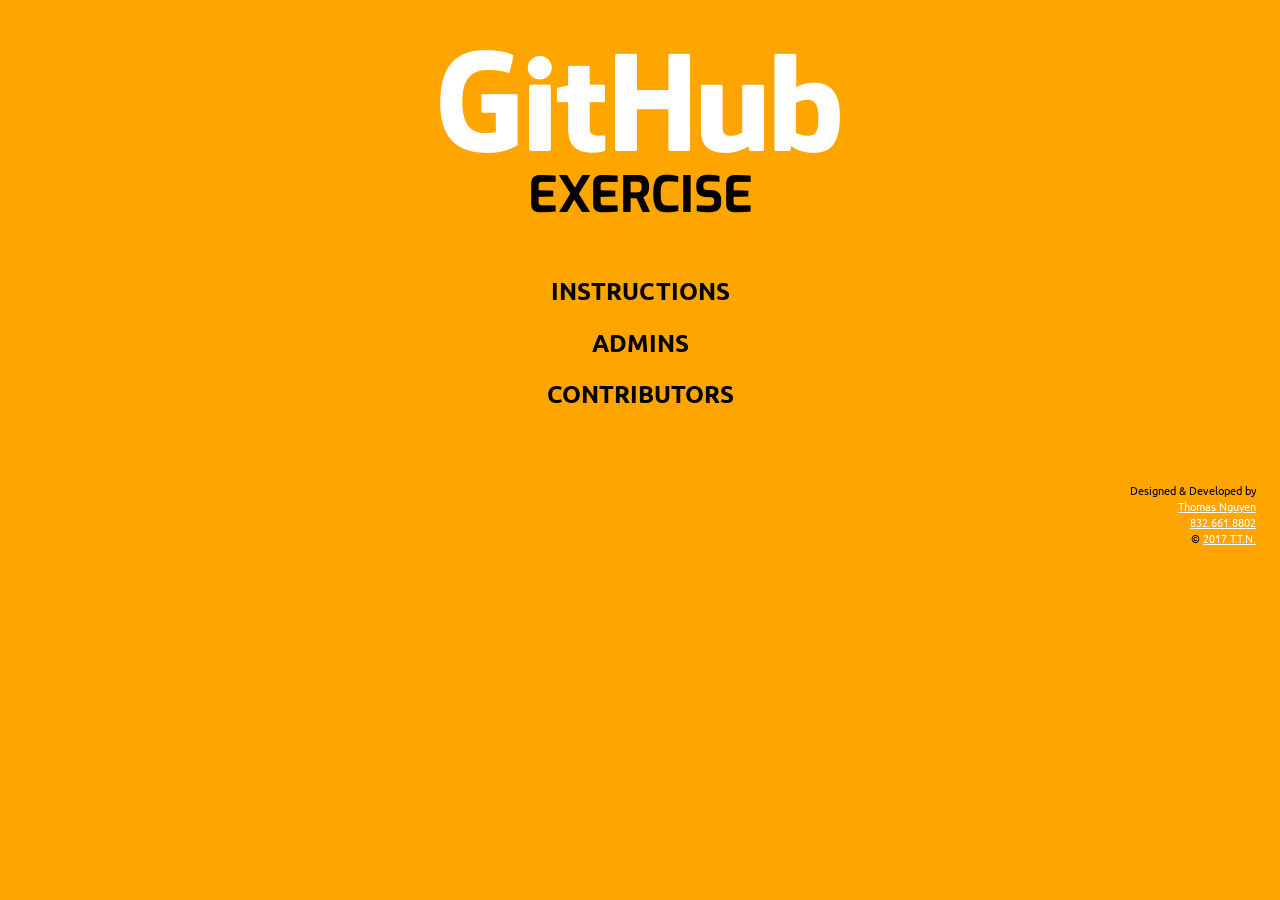
<file: index.html>
<!DOCTYPE html>
<html>
<head>
	<title>Git Demo</title>
	<link rel="icon" href="images/gh-branch.png">
	<link href="https://fonts.googleapis.com/css?family=Exo:700i" rel="stylesheet"> 
	<link href="https://fonts.googleapis.com/css?family=Ubuntu" rel="stylesheet"> 
	<link rel="stylesheet" type="text/css" href="styles/style.css">
</head>
<body>
	<header>
			<img id="header-img" src="images/gh-logo.png">
			<h1 id='header-words'>EXERCISE</h1> 
	</header>

	<section>
		<div class="accordion"><h1>INSTRUCTIONS</h1></div>
		<div class="panel">
			<ol>
				<li>Config</li>
				<li>Bare repository</li>
				<li>Add</li>
				<li>non fast-forward</li>
			</ol> 	
		</div>

		<div class="accordion"><h1>ADMINS</h1></div>
		<div class="panel">
			<ol>
			  <li>Fork This <a href="https://github.com/TTN-js/unforGITtable">Repository</a></li>
			  <!-- <li>Create a New GitHub Repository</li> -->
			  <!-- <li>Push Cloned Repository to Your New GitHub Repository</li> -->
			  <li>Clone the Forked Repository to Your Desktop</li>
			  <li>Add Your Partner as a Contributor</li>
			 

				<h3>Once The Contributor (Your Partner) Creates a Pull Request...</h3>

				<li>Commit</li>
				<li>mv</li>
				<li>rm</li>
				<li>stash</li>
				<li>log</li>

				<li>Fix Any Merge Issues If Necessary</li>

			</ol>
			
		</div>

		<div class="accordion"><h1>CONTRIBUTORS</h1></div>
		<div class="panel">
			<h3>Once You Become a Contributor...</h3>
			<ol>
			  <li>Clone Admin's (Your Partner) New Repository</li>
			  <li>Create a New Branch for this Repository</li>
			  <li>Make Some Change to Your New Branch</li>
			  <li>Push New Branch and Changes to Admin's Repository</li>
			  <li>Create a Pull Request</li>

			  <h3>Once Your Pull Request is Accepted...</h3>

			  <li>Try Update Your Local Repository</li>
			  <li>Fix Any Merge Issues If Necessary</li>
			</ol> 
		</div>
	</section>

	<footer>
		<p>
		Designed & Developed by <br> <a href="https://www.linkedin.com/in/ttn-js/">Thomas Nguyen</a><br>
		<a href="tel:8326618802">832.661.8802</a><br>
		&copy; <a href="https://github.com/TTN-js">2017 T.T.N.</a> 
		</p>
	</footer>	

	 <script src="js/script.js"></script> 

</body>
</html>
</file>
<file: styles/style.css>
body{
	background-color: orange;
    font-family: 'Ubuntu', sans-serif;
    color: black;
}

body a{
	color: white;
}

header{
	text-align: center;
	margin-top: 50px;
}

h3{
	color: red;
}

#header-img{
	width: 400px;
}

#header-words{
	line-height: 10px;
	font-size: 50px;
    font-family: 'Exo', sans-serif;
    margin-bottom: 75px;
}

section{
	padding: 0 50px 0px 50px;
	text-align: center;
}

footer{
	right: 0;
  	bottom: 0;
  	position: relative;
 	padding: 10px 1rem 10px 0;
 	margin-top: 50px;
 	font-size: 0.7em;
  	text-align: right;
}

footer p{
	margin-bottom:0;
}


div.accordion {
    cursor: pointer;
    border: none;
    outline: none;

}

div.accordion.active, div.accordion:hover {
    background-color: white;
    color: #1D2031;
}

div.panel {
    padding: 0 18px 0 0;
    display: none;
}
</file>
